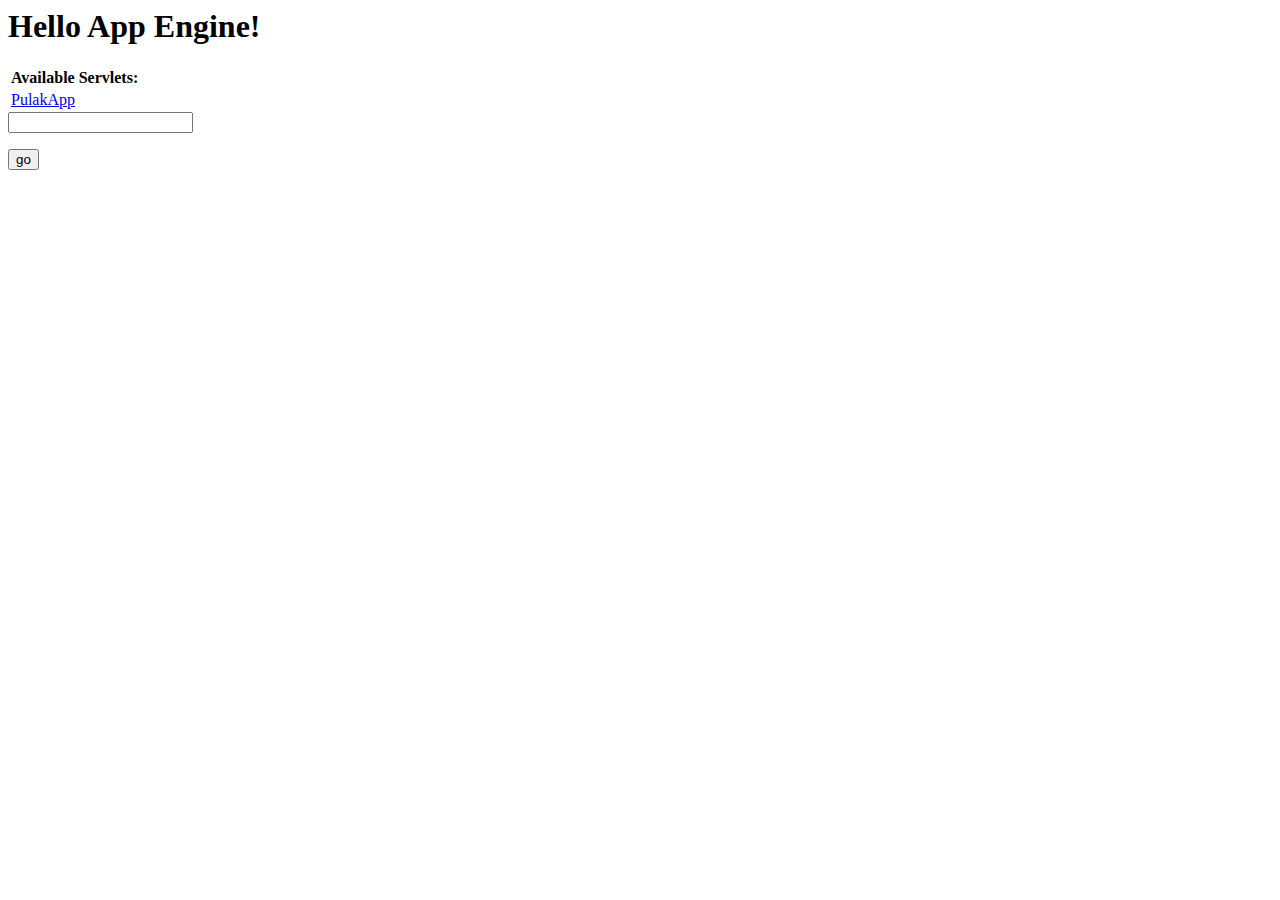
<file: PulakApp/war/index.html>
<!DOCTYPE HTML PUBLIC "-//W3C//DTD HTML 4.01 Transitional//EN">
<!-- The HTML 4.01 Transitional DOCTYPE declaration-->
<!-- above set at the top of the file will set     -->
<!-- the browser's rendering engine into           -->
<!-- "Quirks Mode". Replacing this declaration     -->
<!-- with a "Standards Mode" doctype is supported, -->
<!-- but may lead to some differences in layout.   -->

<html>
  <head>
    <meta http-equiv="content-type" content="text/html; charset=UTF-8">
    <title>Hello App Engine</title>
    <script type="text/javascript">
    function valid()
    {
 


	if(document.ap.name.value=="")
	{
	alert("dsds");
	document.getElementById("err1").innerHTML="incorrect";
	document.ap.name.focus() ;
    }
    }
    </script>
  </head>

  <body>
  <form name="ap"  onsubmit="return(valid());">
    <h1>Hello App Engine!</h1>
	
    <table>
      <tr>
        <td colspan="2" style="font-weight:bold;">Available Servlets:</td>        
      </tr>
      <tr>
        <td><a href="pulakapp">PulakApp</a></td>
      </tr>
    </table>
    <input type="text" name="name"/>
    <p id="err1"></p>
    <input type="submit" value="go"/>
    </form>
  </body>
</html>
</file>
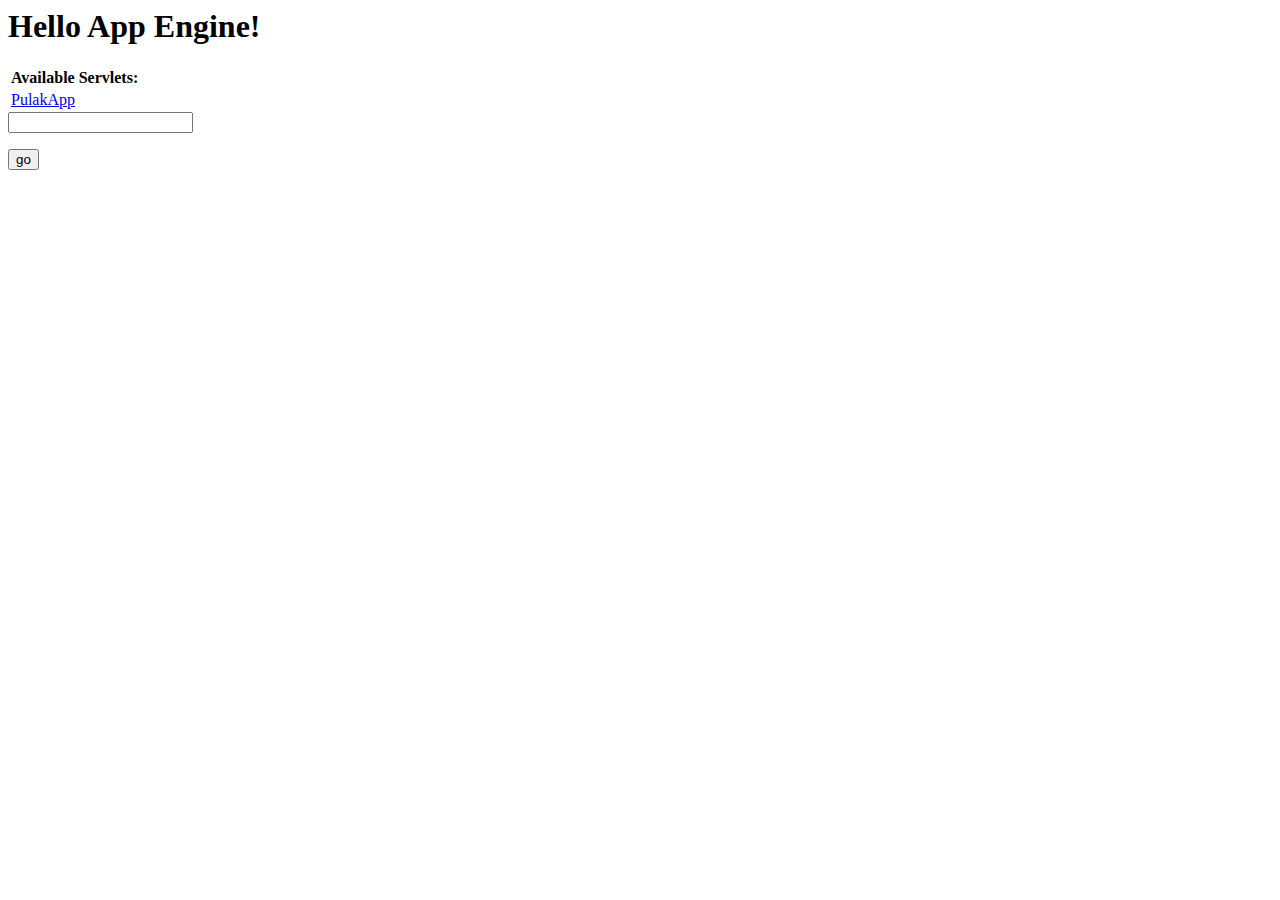
<file: PulakApp/war/wowsl_tmp.html>
<!DOCTYPE HTML PUBLIC "-//W3C//DTD HTML 4.01 Transitional//EN">
                                                      
                                                      
                                                      
                                                      
                                                      
                                                      

<html>
  <head>
    <meta http-equiv="content-type" content="text/html; charset=UTF-8">
    <title>Hello App Engine</title>
                                                                                                                                                                                                                                   
  </head>

  <body>
  <form name="ap"  onsubmit="return(valid());">
    <h1>Hello App Engine!</h1>
	
    <table>
      <tr>
        <td colspan="2" style="font-weight:bold;">Available Servlets:</td>        
      </tr>
      <tr>
        <td><a href="pulakapp">PulakApp</a></td>
      </tr>
    </table>
    <input type="text" name="name"/>
    <p id="err1"></p>
    <input type="submit" value="go"/>
    </form>
  </body>
</html>
</file>
